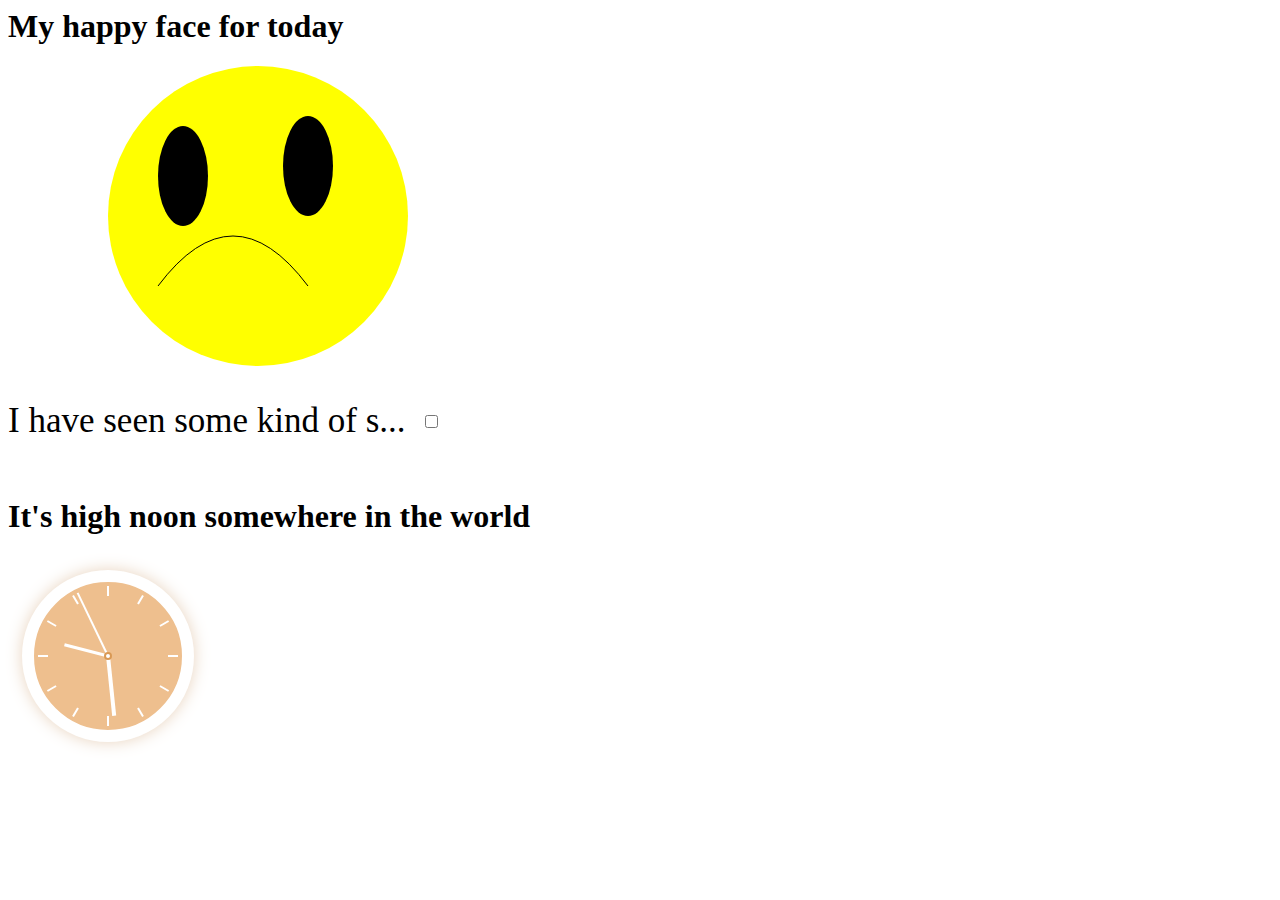
<file: index.html>
<!DOCTYPE>
<html>
<head>
    <title>ПРАКТИКА 1</title>
    <meta charset="utf8">
    <link rel="stylesheet" href="css/style.css">
    <link rel="stylesheet" href="css/clock.css">
</head>
    <body>
        <h1> My happy face for today</h1>
        <svg width="500" height="300">
            <g>
               <circle cx="250" cy="150" r="150" fill="yellow">
                </circle>
                <ellipse cx="300" cy="100" rx="25" ry="50"
                    fill="black"></ellipse>
                <path class="smile" stroke="black" fill="none"
                    d="M 150 200 Q 225 300 300 200">
                </path>
                <ellipse class="left-eye" cx="175" cy="110" rx="25" ry="50"
                    fill="black">
                </ellipse>
                <rect x="150" y="100" width="50" height="25"
                    fill="black"></rect>
            </g>
        </svg>
        <label class="checker">
            <p class="checker__text">Happy</p>
            <input type="checkbox" class="checker__input">
        </label>

        <h1> It's high noon somewhere in the world</h1>
        <svg width="200" height="200" class="clock">
            <circle class="clock__background" cx="100" cy="100" r="80"></circle>
            <g>
                <line x1="100" y1="100" x2="100" y2="55" class="clock__hour">
                    <animatetransform attributeName="transform"
                                      attributeType="XML"
                                      type="rotate"
                                      dur="43200s"
                                      repeatCount="indefinite"/>
                </line>
                <line x1="100" y1="100" x2="100" y2="40" class="clock__minute">
                    <animatetransform attributeName="transform"
                                      attributeType="XML"
                                      type="rotate"
                                      dur="3600s"
                                      repeatCount="indefinite"/>
                </line>
                <line x1="100" y1="100" x2="100" y2="30" class="clock__second">
                    <animatetransform attributeName="transform"
                                      attributeType="XML"
                                      type="rotate"
                                      dur="60s"
                                      repeatCount="indefinite"/>
                </line>
            </g>
            <circle class="clock__point" cx="100" cy="100" r="3"></circle>
        </svg>



        <script type="text/javascript" src="js/index.js"></script>
        <script type="text/javascript" src="js/clock.js"></script>
    </body>
</html>
</file>
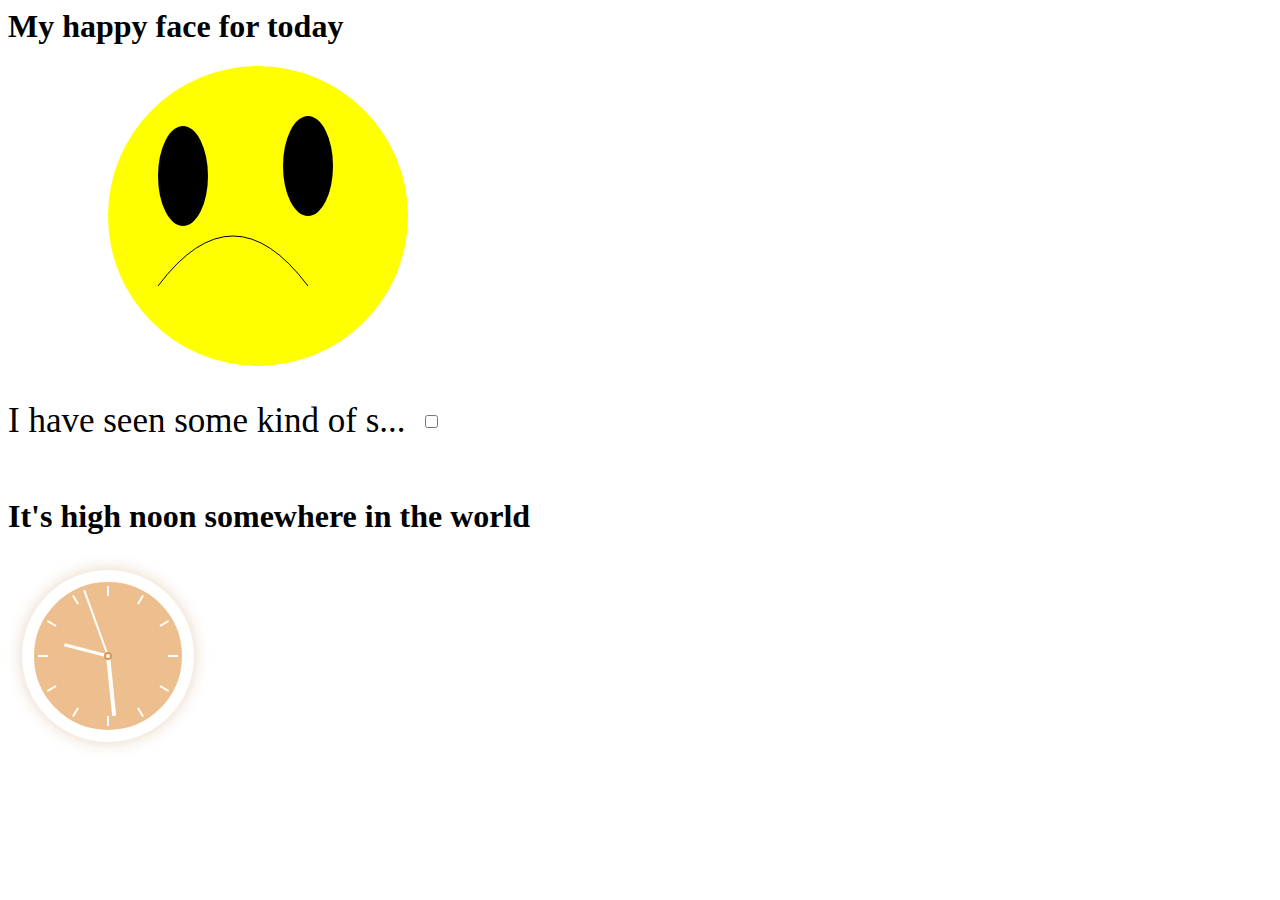
<file: clock/index.html>
<!DOCTYPE>
<html>
<head>
    <title>Task: Smile and Clock</title>
    <meta charset="utf8">
    <link rel="stylesheet" href="css/style.css">
    <link rel="stylesheet" href="css/clock.css">
</head>
    <body>
        <h1> My happy face for today</h1>
        <svg width="500" height="300">
            <g>
               <circle cx="250" cy="150" r="150" fill="yellow">
                </circle>
                <ellipse cx="300" cy="100" rx="25" ry="50"
                    fill="black"></ellipse>
                <path class="smile" stroke="black" fill="none"
                    d="M 150 200 Q 225 300 300 200">
                </path>
                <ellipse class="left-eye" cx="175" cy="110" rx="25" ry="50"
                    fill="black">
                </ellipse>
                <rect x="150" y="100" width="50" height="25"
                    fill="black"></rect>
            </g>
        </svg>
        <label class="checker">
            <p class="checker__text">Happy</p>
            <input type="checkbox" class="checker__input">
        </label>

        <h1> It's high noon somewhere in the world</h1>
        <svg width="200" height="200" class="clock">
            <circle class="clock__background" cx="100" cy="100" r="80"></circle>
            <g>
                <line x1="100" y1="100" x2="100" y2="55" class="clock__hour">
                    <animatetransform attributeName="transform"
                                      attributeType="XML"
                                      type="rotate"
                                      dur="43200s"
                                      repeatCount="indefinite"/>
                </line>
                <line x1="100" y1="100" x2="100" y2="40" class="clock__minute">
                    <animatetransform attributeName="transform"
                                      attributeType="XML"
                                      type="rotate"
                                      dur="3600s"
                                      repeatCount="indefinite"/>
                </line>
                <line x1="100" y1="100" x2="100" y2="30" class="clock__second">
                    <animatetransform attributeName="transform"
                                      attributeType="XML"
                                      type="rotate"
                                      dur="60s"
                                      repeatCount="indefinite"/>
                </line>
            </g>
            <circle class="clock__point" cx="100" cy="100" r="3"></circle>
        </svg>



        <script type="text/javascript" src="js/index.js"></script>
        <script type="text/javascript" src="js/clock.js"></script>
    </body>
</html>
</file>
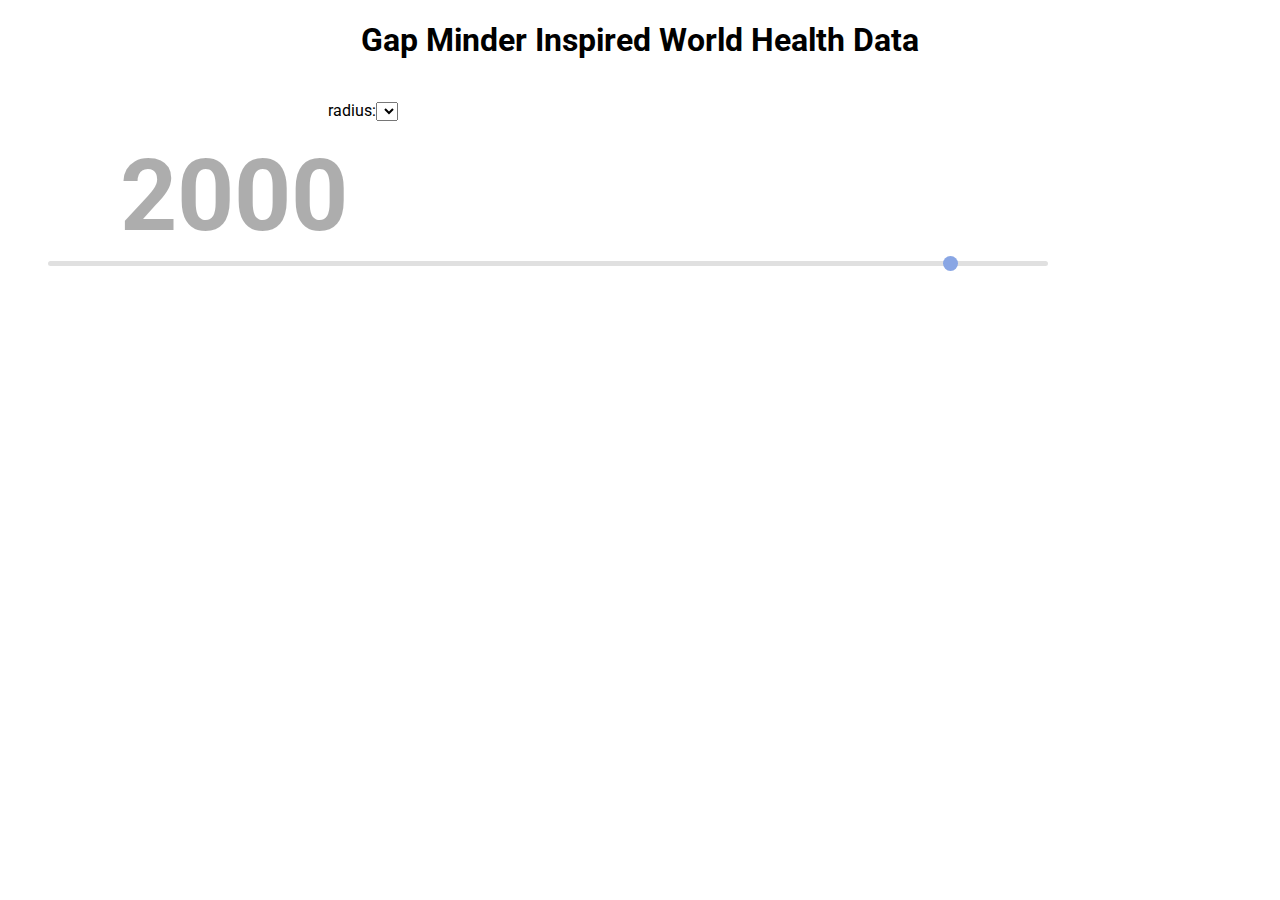
<file: d3/index.html>
<!DOCTYPE html>
<html lang="en">

<head>
    <meta charset="UTF-8">
    <title>Task: D3</title>
    <link rel="stylesheet" href="css/styles.css" />
    <link href="https://fonts.googleapis.com/css?family=Roboto" rel="stylesheet">
    <link rel="stylesheet" href="https://use.fontawesome.com/releases/v5.3.1/css/all.css" integrity="sha384-mzrmE5qonljUremFsqc01SB46JvROS7bZs3IO2EmfFsd15uHvIt+Y8vEf7N7fWAU" crossorigin="anonymous">
    <script src="https://d3js.org/d3.v5.js"></script>
    <script src="js/script.js" async></script>
</head>

<body>
    <div class="header">
        <h1>Gap Minder Inspired World Health Data</h1>
    </div>
    <h1 class="year">2000</h1>
    <div class="plot">
        <svg id="scatter-plot"></svg>
        <div class="side-pan">
            <div class="selectors">
                <div>radius:<select id='radius'></select></div>
                <!-- Part 3: селекторы для осей -->
            </div>
        </div>
    </div>
    <div class="range-control">
        <input type="range" class="slider" min="1800" max="2020" value="2000"/>
    </div>
</body>

</html>
</file>
<file: css/style.css>
rect{ display: none;}
.left-eye:active{display: none;}
.left-eye:active + rect{ display: block; }

.checker__text {
    font-size: 35px;
}

.checker {
    display: grid;
    grid-template-columns: repeat(2, fit-content(100%));
    grid-column-gap: 15px;
    align-items: center;
    cursor: pointer;
}
</file>
<file: css/clock.css>
.clock {
    color: #e8d3be;
    filter: drop-shadow(0 0 8px);
}

.clock__background {
    stroke: white;
    stroke-width: 12px;
    fill: #eebf8e;
}

.clock__hour {
    stroke-width: 3px;
    stroke: white;
}

.clock__second {
    stroke-width: 2px;
    stroke: white;
}

.clock__minute {
    stroke-width: 4px;
    stroke: white;
}

.clock__point {
    stroke: #d99955;
    fill: white;
    stroke-width: 2px;
}

.clock__indicator {
    stroke-width: 2px;
    stroke: white;
}
</file>
<file: clock/css/style.css>
rect{ display: none;}
.left-eye:active{display: none;}
.left-eye:active + rect{ display: block; }

.checker__text {
    font-size: 35px;
}

.checker {
    display: grid;
    grid-template-columns: repeat(2, fit-content(100%));
    grid-column-gap: 15px;
    align-items: center;
    cursor: pointer;
}
</file>
<file: clock/css/clock.css>
.clock {
    color: #e8d3be;
    filter: drop-shadow(0 0 8px);
}

.clock__background {
    stroke: white;
    stroke-width: 12px;
    fill: #eebf8e;
}

.clock__hour {
    stroke-width: 3px;
    stroke: white;
}

.clock__second {
    stroke-width: 2px;
    stroke: white;
}

.clock__minute {
    stroke-width: 4px;
    stroke: white;
}

.clock__point {
    stroke: #d99955;
    fill: white;
    stroke-width: 2px;
}

.clock__indicator {
    stroke-width: 2px;
    stroke: white;
}
</file>
<file: d3/css/styles.css>
body{
    font-family: 'Roboto', sans-serif;
    
    -moz-user-select: none;
    -webkit-user-select: none;
    -ms-user-select:none;
    user-select:none;
    -o-user-select:none;
}
circle {
    /* Part 2: это селектор будет перекрывать атрибут fill при попытке раскрасить объекты */
    fill: #d9d9d9;

    stroke: gray;
    opacity: .8;
}

.header {
    width: 600px;
    margin: auto;
    text-align: center;
}

.year{
    font-size: 100px;
    color: #00000052;
    position: absolute;
    top: 70px;
    left: 120px;
}
.plot{
    display:flex;
}
.side-pan{
    margin: 20px;
}

.range-control{
    margin: 20px;
    width: 1000px;
}
.slider {
    -webkit-appearance: none;
    width: 100%;
    height: 5px;
    border-radius: 5px;
    background: #d3d3d3;
    outline: none;
    opacity: 0.7;
    -webkit-transition: .2s;
    transition: opacity .2s;
    margin-left: 20px
}

.slider::-webkit-slider-thumb {
    -webkit-appearance: none;
    appearance: none;
    width: 15px;
    height: 15px;
    border-radius: 50%;
    background: rgb(88, 129, 218);
    cursor: pointer;
}

.slider::-moz-range-thumb {
    width: 25px;
    height: 25px;
    border-radius: 50%;
    background: #D4E157;
    cursor: pointer;
}
</file>
